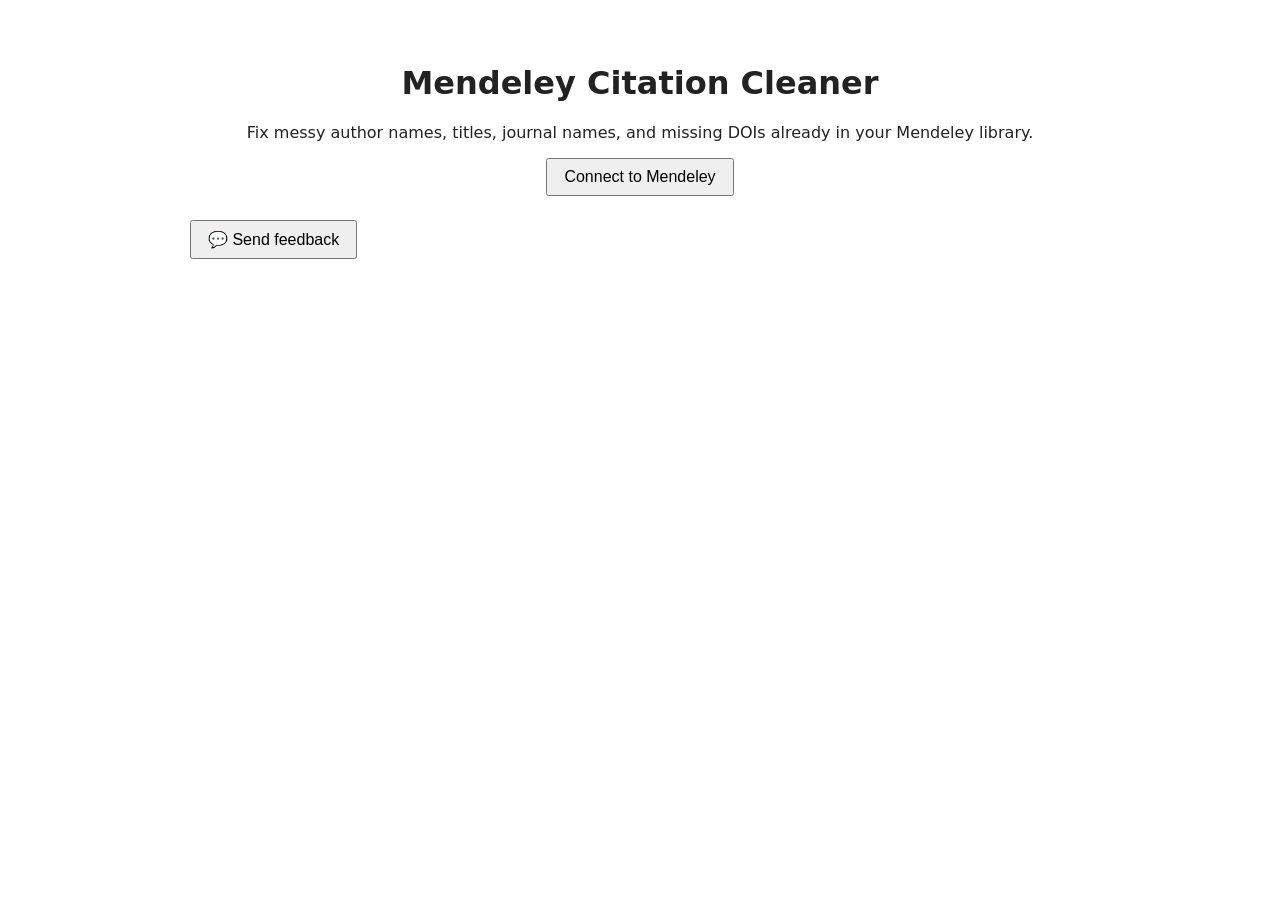
<file: index.html>
<!DOCTYPE html>
<html lang="en">
<head>
  <meta charset="UTF-8">
  <meta name="viewport" content="width=device-width, initial-scale=1">
  <title>Mendeley Citation Cleaner</title>
  <link rel="stylesheet" href="css/style.css">
</head>
<body>
  <main class="login-screen">
    <h1>Mendeley Citation Cleaner</h1>
    <p>Fix messy author names, titles, journal names, and missing DOIs already in your Mendeley library.</p>
    <button id="connect-btn">Connect to Mendeley</button>
    <p id="error-msg" class="error" hidden></p>
  </main>

  <section id="feedback-section">
    <div id="feedback-container"></div>
  </section>

  <script type="module" src="js/index-page.js"></script>
</body>
</html>
</file>
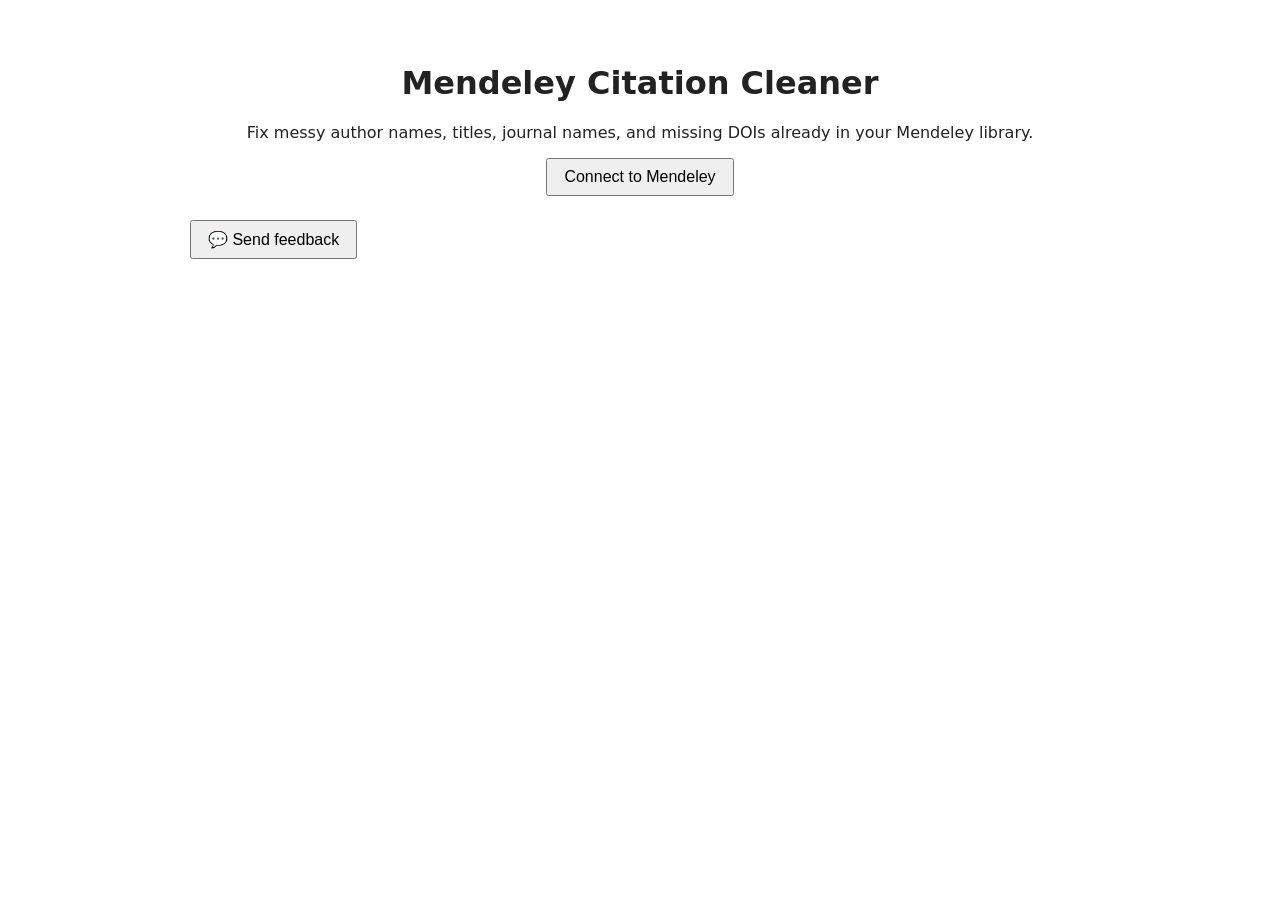
<file: app.html>
<!DOCTYPE html>
<html lang="en">
<head>
  <meta charset="UTF-8">
  <meta name="viewport" content="width=device-width, initial-scale=1">
  <title>Your Mendeley Library — Mendeley Citation Cleaner</title>
  <link rel="stylesheet" href="css/style.css">
</head>
<body>
  <header>
    <h1>Your Mendeley Library</h1>
    <button id="logout-btn">Log out</button>
  </header>
  <p id="status">Loading your library…</p>
  <label><input type="checkbox" id="show-all-toggle"> Show all documents (including ones with no suggestions)</label>
  <table id="library-table" hidden>
    <thead>
      <tr><th>Title</th><th>Authors</th><th>Year</th><th>Suggestions</th></tr>
    </thead>
    <tbody id="library-body"></tbody>
  </table>
  <section id="diff-panel" hidden></section>

  <section id="apply-section">
    <h2>Apply Accepted Changes</h2>
    <div id="apply-summary"></div>
    <button id="apply-btn" disabled>Apply Accepted Changes</button>
    <button id="download-backup-btn">Download Backup (JSON)</button>
    <div id="apply-progress"></div>
  </section>

  <section id="style-section">
    <h2>Citation Style / Export</h2>
    <div id="style-panel"></div>
  </section>

  <section id="feedback-section">
    <div id="feedback-container"></div>
  </section>

  <script type="module" src="js/app-page.js"></script>
</body>
</html>
</file>
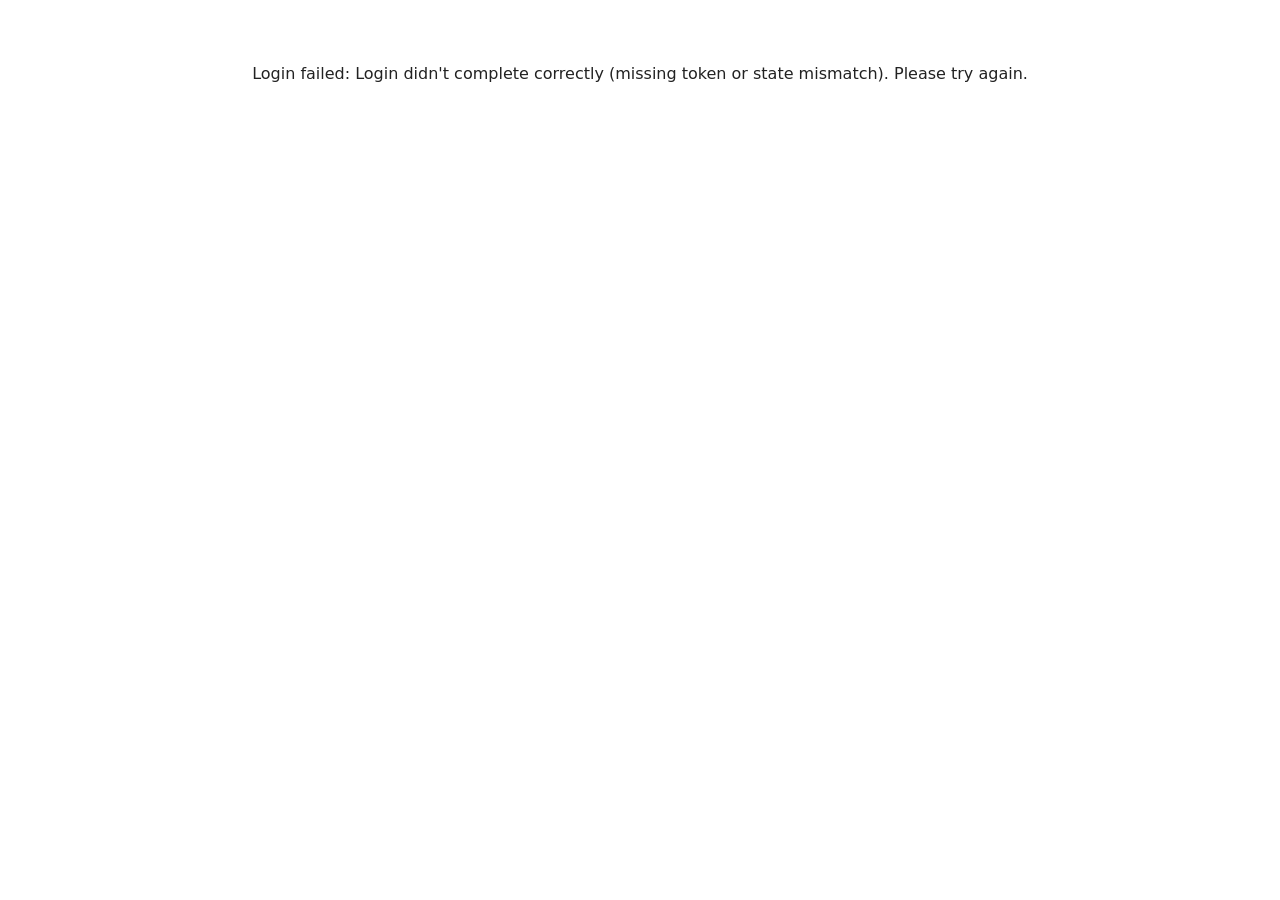
<file: callback.html>
<!DOCTYPE html>
<html lang="en">
<head>
  <meta charset="UTF-8">
  <meta name="viewport" content="width=device-width, initial-scale=1">
  <title>Connecting to Mendeley…</title>
  <link rel="stylesheet" href="css/style.css">
</head>
<body>
  <main class="login-screen">
    <p id="status">Connecting to Mendeley…</p>
  </main>
  <script type="module" src="js/callback-page.js"></script>
</body>
</html>
</file>
<file: css/style.css>
body {
  font-family: system-ui, sans-serif;
  max-width: 900px;
  margin: 2rem auto;
  padding: 0 1rem;
  color: #222;
}

header {
  display: flex;
  justify-content: space-between;
  align-items: center;
}

.login-screen {
  text-align: center;
  margin-top: 4rem;
}

button {
  font-size: 1rem;
  padding: 0.5rem 1rem;
  cursor: pointer;
}

.error {
  color: #b00020;
}

table {
  width: 100%;
  border-collapse: collapse;
  margin-top: 1rem;
}

th, td {
  text-align: left;
  padding: 0.5rem;
  border-bottom: 1px solid #ddd;
}

.flagged-row {
  cursor: pointer;
}

.flagged-row:hover {
  background: #f5f5f5;
}

#diff-panel {
  margin-top: 1.5rem;
  padding: 1rem;
  border: 1px solid #ddd;
  border-radius: 4px;
}

.diff-field {
  margin-bottom: 1rem;
}

.diff-field input[type="text"] {
  width: 100%;
  max-width: 500px;
  padding: 0.3rem;
}

.source-note {
  color: #666;
  font-size: 0.85rem;
}

.decision-status {
  margin-left: 0.5rem;
  font-style: italic;
}

#apply-section {
  margin-top: 1.5rem;
  padding: 1rem;
  border: 1px solid #ddd;
  border-radius: 4px;
}

#style-section {
  margin-top: 1.5rem;
  padding: 1rem;
  border: 1px solid #ddd;
  border-radius: 4px;
}

.style-form label {
  display: inline-block;
  margin-right: 1.5rem;
  margin-bottom: 0.5rem;
}

.tier-badge {
  display: inline-block;
  padding: 0.1rem 0.4rem;
  border-radius: 3px;
  font-size: 0.75rem;
  font-weight: bold;
  color: #fff;
}

.tier-auto {
  background: #2e7d32;
}

.tier-needs-review {
  background: #f57c00;
}

.tier-must-review {
  background: #b00020;
}

.risk-warning {
  background: #fff3e0;
  border-left: 4px solid #b00020;
  padding: 0.5rem;
  margin: 0.5rem 0;
}

.verify-link {
  margin-left: 0.5rem;
  font-size: 0.9rem;
  white-space: nowrap;
}

.casing-buttons {
  margin-top: 0.4rem;
}

.casing-buttons button {
  font-size: 0.85rem;
  padding: 0.2rem 0.6rem;
  margin-right: 0.4rem;
}

.recheck-btn {
  font-size: 0.85rem;
  padding: 0.2rem 0.6rem;
}

.verify-field {
  background: #f7f9fc;
  border-left: 3px solid #90a4ae;
  padding: 0.5rem 0.75rem;
  border-radius: 3px;
}

.verify-note {
  font-size: 0.8rem;
  font-weight: normal;
  font-style: italic;
  color: #667;
}

.pdf-viewer {
  margin-top: 1rem;
  border-top: 1px solid #ddd;
  padding-top: 1rem;
}

.pdf-output {
  margin-top: 0.5rem;
}

.pdf-canvas {
  max-width: 100%;
  height: auto;
  border: 1px solid #ccc;
}

#feedback-section {
  margin-top: 1.5rem;
}

.feedback-panel {
  margin-top: 0.75rem;
  padding: 1rem;
  border: 1px solid #ddd;
  border-radius: 4px;
  max-width: 500px;
}

.feedback-row {
  display: block;
  margin-bottom: 0.75rem;
}

.feedback-row span {
  display: block;
  font-size: 0.9rem;
  margin-bottom: 0.2rem;
}

.feedback-row input,
.feedback-row textarea {
  width: 100%;
  padding: 0.35rem;
  box-sizing: border-box;
  font-family: inherit;
}

.feedback-status {
  margin-top: 0.5rem;
  font-style: italic;
  color: #446;
}
</file>
